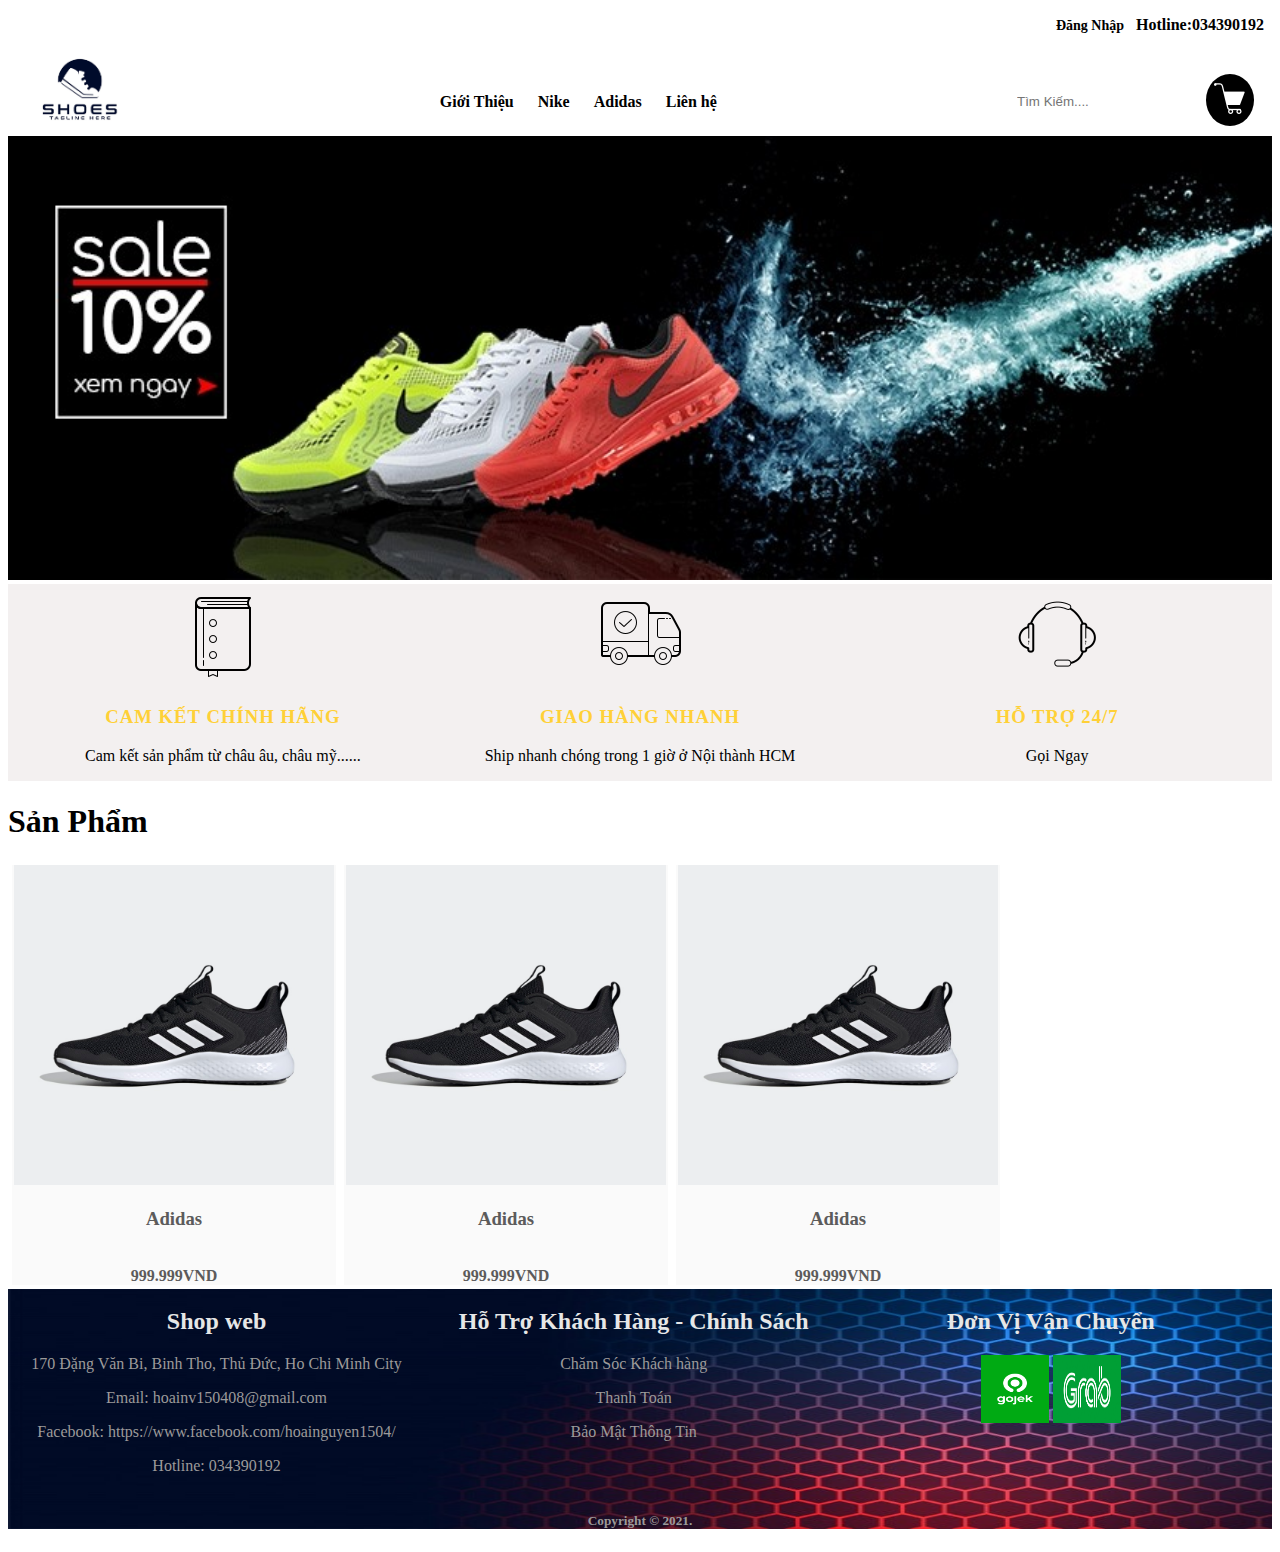
<file: index.html>
<!DOCTYPE html>
<html lang="en">
<head>
    <meta charset="UTF-8">
    <meta http-equiv="X-UA-Compatible" content="IE=edge">
    <meta name="viewport" content="width=device-width, initial-scale=1.0">
    <title>Trang Chủ</title>
    <link rel="stylesheet" href="header-only.css">
    <link rel="stylesheet" href="index.css">
    <link rel="stylesheet" href="footer.css">
</head>
<body>
  <head>
      <div class="container">
        <div class="header-top">
            <a href="http://" target="_blank" rel="noopener noreferrer"><b>Đăng Nhập</b></a>
            <b> Hotline:034390192 </b>
        </div>
        <br><br>
        <div class="header-bottom">
            <div class="container">
                <div class="logo">
                   <a href="index.html"><img src="img/logo.png" alt=""></a>   
                </div>
                <div class="menu-nav">
                    <ul>
                        <li><a href="index.html"><b>Giới Thiệu</b></a></li>
                        <li><a href="index.html"><b>Nike</b></a>
                        <ul>
                            <li><a href="index.html">Nam</a></li>
                            <li><a href="index.html">Nữ</a></li>
                        </ul></li>
                        <li><a href="index.html"><b>Adidas</b></a>
                            <ul>
                                <li><a href="index.html">Nam</a></li>
                                <li><a href="index.html">Nữ</a></li>
                            </ul></li>
                        <li><a href="contact.html"><b>Liên hệ</b></a></li>

                    </ul>
                </div>
                <div class="search-cart">
                    <form action="#" method="get">
                    <input type="text" name="" id="" placeholder="Tìm Kiếm....">
                    </form>
                    <div class="dropdown-cart">
                        <a href="cart.html"><img src="img/cart.png" alt="Cart"></a>
                        <div class="dropdown-cart-content">
                            <div class="dropdown-cart-content-item">
                                <div class="dropdown-cart-content-item-img">
                                    <img src="img/adidas.jpg" alt="Adidas" width="60px" height="60px">
                                </div>
                                <div class="dropdown-cart-content-item-infor">
                                    <b>Adidas  <button style="float: right; background: none; border-radius: 50%;"  type="submit"><img src="img/clear.png" width = "12" height = "12"  alt="Clear"></button></b>
                                    <div> <b>Size Giày: 39</b></div>
                                    <div style="float: right;">Số Lượng: <b>1</b></div>
                                    <div style="float: right;">Tỗng Tiền: <b>9.66</b></div>   
                                </div>
                                <div class="dropdown-cart-content-item-submit">
                                    <a href=""><b>GIỎ HÀNG</b></a>
                                </div>
                        </div>
                    </div>
                </div>
            </div>
        </div>
        </div>
      </div>
  </head>
  <main>
        <div class="banner">
        <img src="img/banner-1.jfif" alt="Banner" width="100%">
      </div>
      <div class="x-container">
        <div>
            <img src="img/CKCT.png" alt="CKCT">
            <h3><b>CAM KẾT CHÍNH HÃNG</b></h3>
            <p>Cam kết sản phẩm từ châu âu, châu mỹ......</p>
        </div>
        <div>
            <img src="img/shipped.png" alt="Shiper">
            <h3><b>GIAO HÀNG NHANH</b></h3>
            <p>Ship nhanh chóng trong 1 giờ ở Nội thành HCM</p>
        </div>
        <div>  
            <img src="img/support.png" alt="Support">
            <h3><b>HỖ TRỢ 24/7</b></h3>
            <p>Gọi Ngay</p></div>
      </div>
    </div>
     <div class="product">
        <h1>Sản Phẩm</h1>
        <div class="product-item">
            <div class="item">
                <a href="">
                    <img src="img/adidas-1.jpg" alt="adidas" width="320px" height="">
                   <br>
                    <h3>Adidas</h3> 
                    <br>
                    <b>999.999VND</b>
                </a>
            </div>
            <div class="item">
                <a href="">
                    <img src="img/adidas-1.jpg" alt="adidas" width="320px" height="">
                   <br>
                    <h3>Adidas</h3> 
                    <br>
                    <b>999.999VND</b>
                </a>
            </div>
            <div class="item">
                <a href="">
                    <img src="img/adidas-1.jpg" alt="adidas" width="320px" height="">
                   <br>
                    <h3>Adidas</h3> 
                    <br>
                    <b>999.999VND</b>
                </a>
            </div>
        </div>
     </div>
    </main>
  <footer>
      <div class="footer" >
          <div class="fot-container">
             <div>
                <h2><b>Shop web</b></h2>
                <p>170 Đặng Văn Bi, Binh Tho, Thủ Đức, Ho Chi Minh City</p>
                <p>Email: hoainv150408@gmail.com</p>
                <p>Facebook: https://www.facebook.com/hoainguyen1504/</p>
                <p>Hotline: 034390192</p>
            </div> 
             <div>
                <h2><b>Hỗ Trợ Khách Hàng - Chính Sách</b></h2>
                <p>Chăm Sóc Khách hàng</p>
                <p>Thanh Toán</p>
                <p>Bảo Mật Thông Tin</p>
               
            </div> 
            <div>
               <h2><b>Đơn Vị Vận Chuyển</b></h2>
            <img src="img/logogojek.jpg" alt="Logo" width="68px" height="68">
            <img src="img/logograb.jpg" alt="Logo" width="68px" height="68">
            </div> 
            
          </div>
          <h5 style="color: rgb(156, 154, 154);text-align: center;">Copyright © 2021.</h5>
      </div>
  </footer>
</body>
</html>
</file>
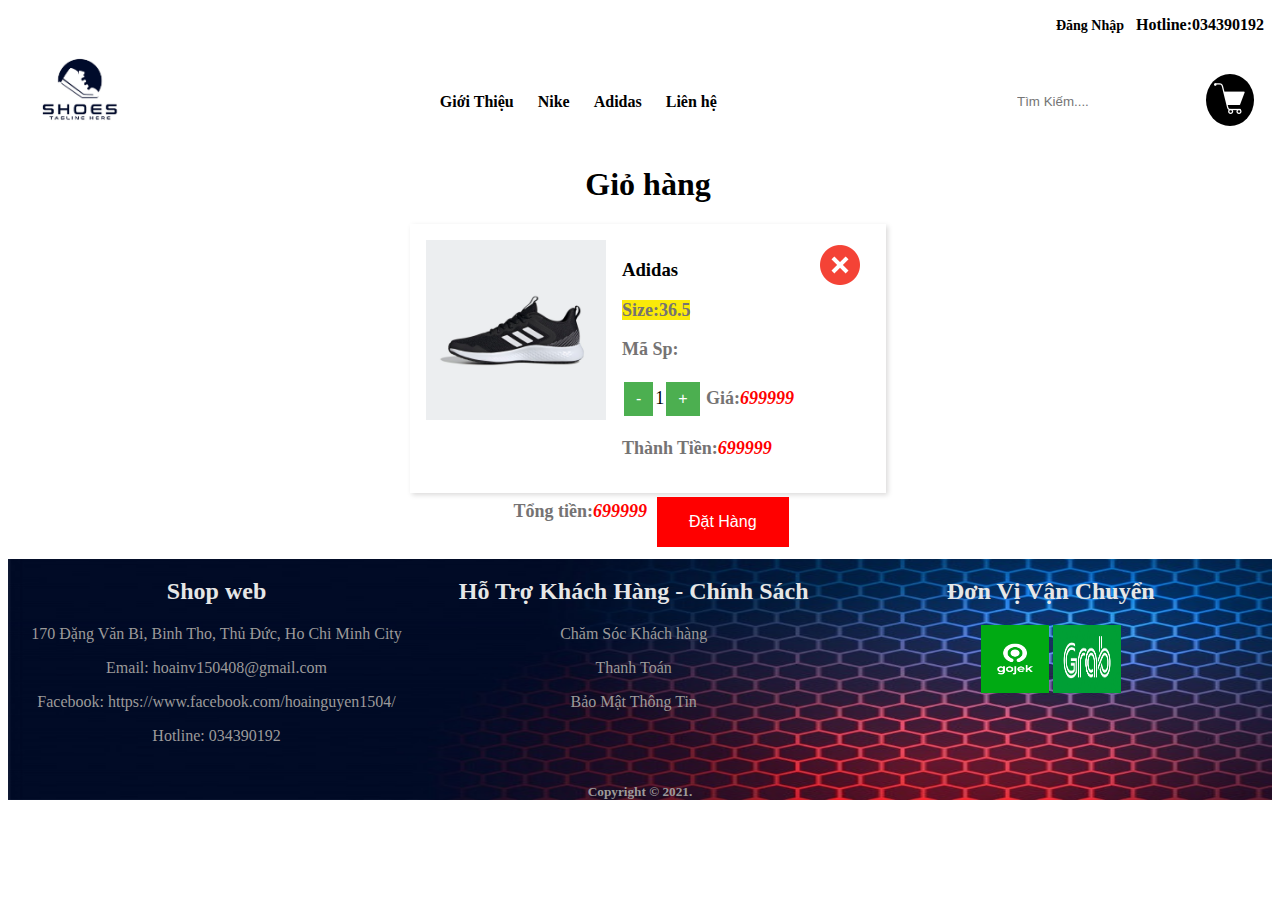
<file: cart.html>
<!DOCTYPE html>
<html lang="en">
<head>
    <meta charset="UTF-8">
    <meta http-equiv="X-UA-Compatible" content="IE=edge">
    <meta name="viewport" content="width=device-width, initial-scale=1.0">
    <title>Giỏ Hàng</title>
    <link rel="stylesheet" href="header-only.css">
    <link rel="stylesheet" href="cart.css">
    <link rel="stylesheet" href="footer.css">
</head>
<body>
  <head>
      <div class="container">
        <div class="header-top">
            <a href="http://" target="_blank" rel="noopener noreferrer"><b>Đăng Nhập</b></a>
            <b> Hotline:034390192 </b>
        </div>
        <br><br>
        <div class="header-bottom">
            <div class="container">
                <div class="logo">
                   <a href="index.html"><img src="img/logo.png" alt=""></a>   
                </div>
                <div class="menu-nav">
                    <ul>
                        <li><a href="index.html"><b>Giới Thiệu</b></a></li>
                        <li><a href="index.html"><b>Nike</b></a>
                        <ul>
                            <li><a href="index.html">Nam</a></li>
                            <li><a href="index.html">Nữ</a></li>
                        </ul></li>
                        <li><a href="index.html"><b>Adidas</b></a>
                            <ul>
                                <li><a href="index.html">Nam</a></li>
                                <li><a href="index.html">Nữ</a></li>
                            </ul></li>
                        <li><a href="contact.html"><b>Liên hệ</b></a></li>

                    </ul>
                </div>
                <div class="search-cart">
                    <form action="#" method="get">
                    <input type="text" name="" id="" placeholder="Tìm Kiếm....">
                    </form>
                    <div class="dropdown-cart">
                        <a href="cart.html"><img src="img/cart.png" alt="Cart"></a>
                        <div class="dropdown-cart-content">
                            <div class="dropdown-cart-content-item">
                                <div class="dropdown-cart-content-item-img">
                                    <img src="img/adidas.jpg" alt="Adidas" width="60px" height="60px">
                                </div>
                                <div class="dropdown-cart-content-item-infor">
                                    <b>Adidas  <button style="float: right; background: none; border-radius: 50%;"  type="submit"><img src="img/clear.png" width = "12" height = "12"  alt="Clear"></button></b>
                                    <div> <b>Size Giày: 39</b></div>
                                    <div style="float: right;">Số Lượng: <b>1</b></div>
                                    <div style="float: right;">Tỗng Tiền: <b>9.66</b></div>   
                                </div>
                                <div class="dropdown-cart-content-item-submit">
                                    <a href="cart.html"><b>GIỎ HÀNG</b></a>
                                </div>
                        </div>
                    </div>
                </div>
            </div>
        </div>
        </div>
      </div>
  </head>
  <main>
     <div class="cart-container">
         <div>
            <h1>Giỏ hàng</h1>
         </div>
         <div class="cart-info">
            <div>
                 <img src="img/adidas-1.jpg" alt="Adidas" width="180px">
            </div>
            <div>
                <h3><b>Adidas</b></h3>
               <p> <span style="background-color: rgb(250, 234, 10);"><b>Size:36.5</b></span></p>
               <p><span style="color: rgb(87, 88, 88);"><b>Mã Sp:</b></span></p>
                <p><button>-</button>1<button>+</button> <b>Giá:<i>699999</i></b></p>
                <p><b>Thành Tiền:<i>699999</i></b></p>
            </div>
            <div>
                <button style="display: block; outline: none; border-radius: 9px; border: none; background-color: white;"><img src="/img/cancel.png" alt="cancel"></button>
            </div>
        </div>
        <div >
                <div class="cart-total">
                    <div>
                        <b>Tổng tiền:<i>699999</i></b>
        
                    </div>
                    <div class="cart-submit">
                        <button type="submit">Đặt Hàng</button>
                    </div>
                </div>
        </div>
     </div>
    </main>
  <footer>
      <div class="footer" >
          <div class="fot-container">
             <div>
                <h2><b>Shop web</b></h2>
                <p>170 Đặng Văn Bi, Binh Tho, Thủ Đức, Ho Chi Minh City</p>
                <p>Email: hoainv150408@gmail.com</p>
                <p>Facebook: https://www.facebook.com/hoainguyen1504/</p>
                <p>Hotline: 034390192</p>
            </div> 
             <div>
                <h2><b>Hỗ Trợ Khách Hàng - Chính Sách</b></h2>
                <p>Chăm Sóc Khách hàng</p>
                <p>Thanh Toán</p>
                <p>Bảo Mật Thông Tin</p>
               
            </div> 
            <div>
               <h2><b>Đơn Vị Vận Chuyển</b></h2>
            <img src="img/logogojek.jpg" alt="Logo" width="68px" height="68">
            <img src="img/logograb.jpg" alt="Logo" width="68px" height="68">
            </div> 
            
          </div>
          <h5 style="color: rgb(156, 154, 154);text-align: center;">Copyright © 2021.</h5>
      </div>
  </footer>
</body>
</html>
</file>
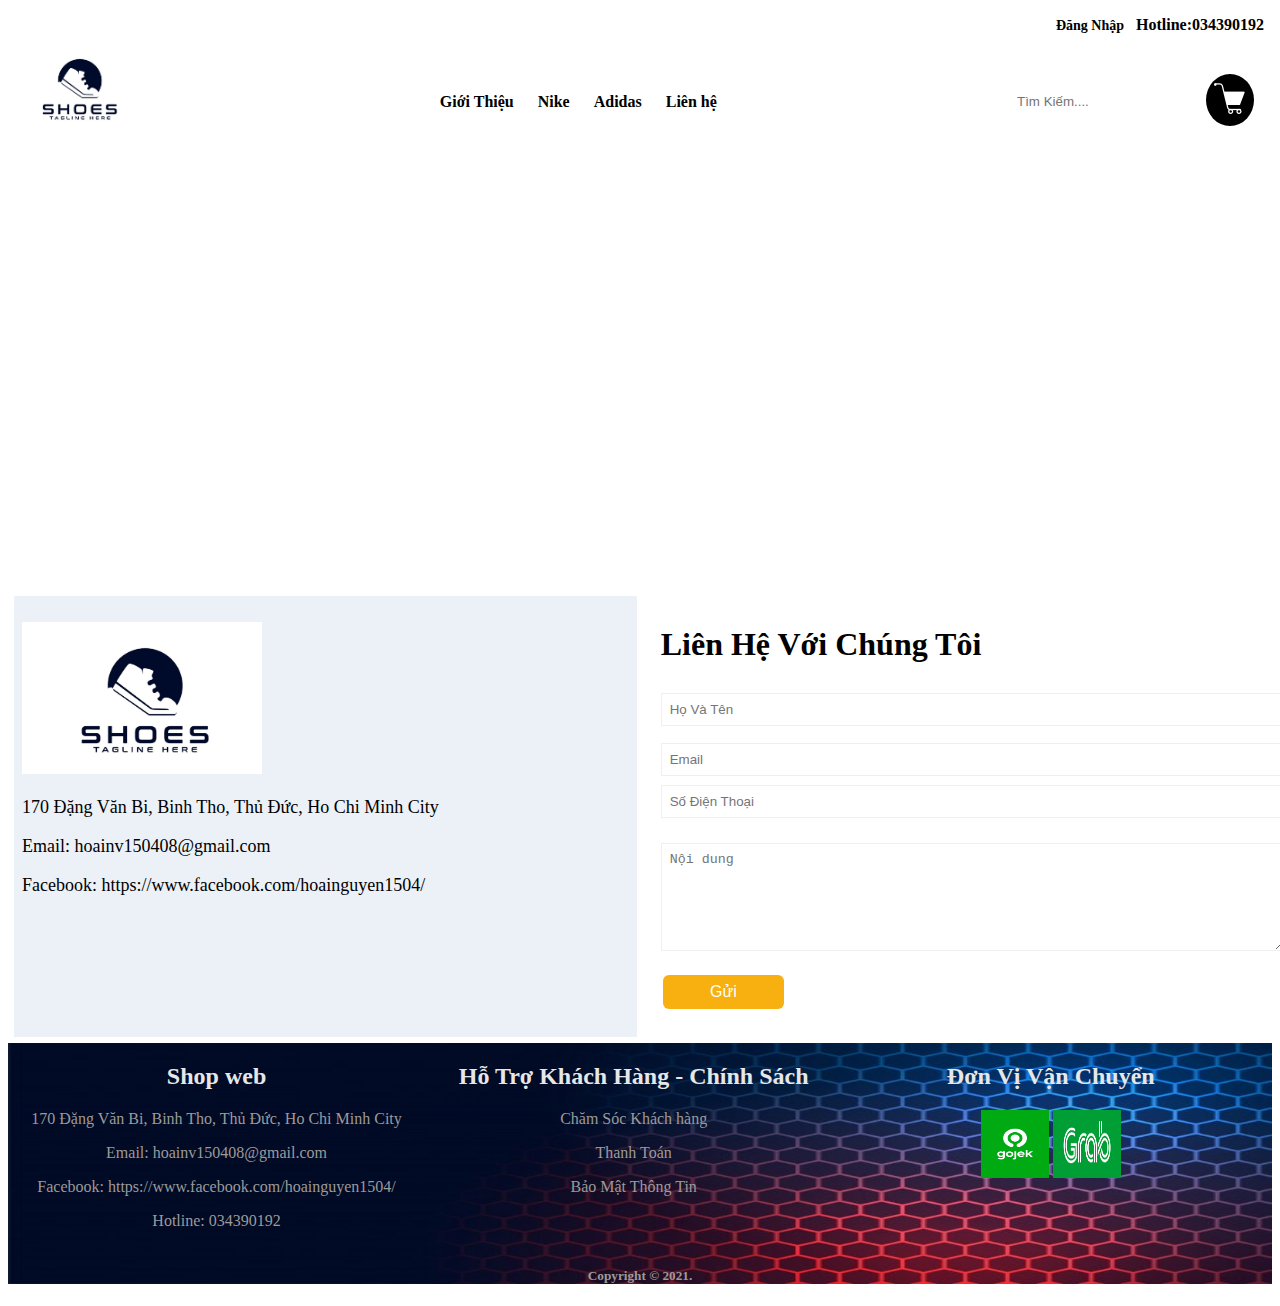
<file: contact.html>
<!DOCTYPE html>
<html lang="en">
<head>
    <meta charset="UTF-8">
    <meta http-equiv="X-UA-Compatible" content="IE=edge">
    <meta name="viewport" content="width=device-width, initial-scale=1.0">
    <title>Liên Hệ</title>
    <link rel="stylesheet" href="header-only.css">
    <link rel="stylesheet" href="contact.css">
    <link rel="stylesheet" href="footer.css">
</head>
<body>
  <head>
      <div class="container">
        <div class="header-top">
            <a href="http://" target="_blank" rel="noopener noreferrer"><b>Đăng Nhập</b></a>
            <b> Hotline:034390192 </b>
        </div>
        <br><br>
        <div class="header-bottom">
            <div class="container">
                <div class="logo">
                   <a href="index.html"><img src="img/logo.png" alt=""></a>   
                </div>
                <div class="menu-nav">
                    <ul>
                        <li><a href="index.html"><b>Giới Thiệu</b></a></li>
                        <li><a href="index.html"><b>Nike</b></a>
                        <ul>
                            <li><a href="index.html">Nam</a></li>
                            <li><a href="index.html">Nữ</a></li>
                        </ul></li>
                        <li><a href="index.html"><b>Adidas</b></a>
                            <ul>
                                <li><a href="index.html">Nam</a></li>
                                <li><a href="index.html">Nữ</a></li>
                            </ul></li>
                        <li><a href="contact.html"><b>Liên hệ</b></a></li>

                    </ul>
                </div>
                <div class="search-cart">
                    <form action="#" method="get">
                    <input type="text" name="" id="" placeholder="Tìm Kiếm....">
                    </form>
                    <div class="dropdown-cart">
                        <a href="cart.html"><img src="img/cart.png" alt="Cart"></a>
                        <div class="dropdown-cart-content">
                            <div class="dropdown-cart-content-item">
                                <div class="dropdown-cart-content-item-img">
                                    <img src="img/adidas.jpg" alt="Adidas" width="60px" height="60px">
                                </div>
                                <div class="dropdown-cart-content-item-infor">
                                    <b>Adidas  <button style="float: right; background: none; border-radius: 50%;"  type="submit"><img src="img/clear.png" width = "12" height = "12"  alt="Clear"></button></b>
                                    <div> <b>Size Giày: 39</b></div>
                                    <div style="float: right;">Số Lượng: <b>1</b></div>
                                    <div style="float: right;">Tỗng Tiền: <b>9.66</b></div>   
                                </div>
                                <div class="dropdown-cart-content-item-submit">
                                    <a href="cart.html"><b>GIỎ HÀNG</b></a>
                                </div>
                        </div>
                    </div>
                </div>
            </div>
        </div>
        </div>
      </div>
  </head>
  <main>
     <div class="contact-container">
         <div>
            <iframe src="https://www.google.com/maps/embed?pb=!1m18!1m12!1m3!1d3918.5286337740595!2d106.75841131462319!3d10.847338992273464!2m3!1f0!2f0!3f0!3m2!1i1024!2i768!4f13.1!3m3!1m2!1s0x317527a3143fdf13%3A0x9208018742ea4150!2zMTcwIMSQ4bq3bmcgVsSDbiBCaSwgQsOsbmggVGjhu40sIFRo4bunIMSQ4bupYywgVGjDoG5oIHBo4buRIEjhu5MgQ2jDrSBNaW5oLCBWaeG7h3QgTmFt!5e0!3m2!1svi!2s!4v1632135891261!5m2!1svi!2s" width="600" height="450" style="border:0; width: 100%;" loading="lazy" allow="fullscreen"></iframe>
         </div>
         <div class="contact-infor">
             <div class="contact-about">
                <p><img src="/img/logo.png" alt="Logo" width="240"></p>
                <p>170 Đặng Văn Bi, Binh Tho, Thủ Đức, Ho Chi Minh City</p>
                <p>Email: hoainv150408@gmail.com</p>
                <p>Facebook: https://www.facebook.com/hoainguyen1504/</p>
               
             </div>
             <div class="contact-form">
                 <h1><b>Liên Hệ Với Chúng Tôi</b></h1>
                <form action="#" method="get">
                    <p style="margin-bottom:-8px ;"> <input type="text" name="" id="" placeholder="Họ Và Tên"></p>
                    <p><input type="email" name="" id="" placeholder="Email"> <input type="tel" name="" id="" placeholder="Số Điện Thoại"></p>
                    <p><textarea name="" id="" cols="30" rows="6" placeholder="Nội dung"></textarea></p>
                    <p><button type="submit">Gửi</button></p>
                </form>
             </div>
         </div>
     </div>
    </main>
  <footer>
      <div class="footer" >
          <div class="fot-container">
             <div>
                <h2><b>Shop web</b></h2>
                <p>170 Đặng Văn Bi, Binh Tho, Thủ Đức, Ho Chi Minh City</p>
                <p>Email: hoainv150408@gmail.com</p>
                <p>Facebook: https://www.facebook.com/hoainguyen1504/</p>
                <p>Hotline: 034390192</p>
            </div> 
             <div>
                <h2><b>Hỗ Trợ Khách Hàng - Chính Sách</b></h2>
                <p>Chăm Sóc Khách hàng</p>
                <p>Thanh Toán</p>
                <p>Bảo Mật Thông Tin</p>
               
            </div> 
            <div>
               <h2><b>Đơn Vị Vận Chuyển</b></h2>
            <img src="img/logogojek.jpg" alt="Logo" width="68px" height="68">
            <img src="img/logograb.jpg" alt="Logo" width="68px" height="68">
            </div> 
            
          </div>
          <h5 style="color: rgb(156, 154, 154);text-align: center;">Copyright © 2021.</h5>
      </div>
  </footer>
</body>
</html>
</file>
<file: header-only.css>
.header-top
{
   
    margin-top: 0;
    padding: 8px;
    float: right;
   
    
}
.header-top a
{
    margin-right: 8px;
    text-decoration: none;
    font-size: 14px;
    color: black;
}
.header-top a:hover
{
    color: rgb(38, 145, 245);
    box-shadow: 1px aqua ;
}
.header-bottom
{
    background-color: white;
    /* padding: 8px`; */
    margin-left: auto;
    margin-right: auto;
    /* box-shadow: 10px 2px 5px #aaaaaa; */
    position: sticky;
    /* z-index: 1; */
}
.header-bottom .container
{
    display: flex;
    align-items: center;
    justify-content: space-between;
}
.header-bottom>.container>.logo img
{   
    max-width: 164px;
    width: 100%;
  
}
.menu-nav
{
    width: 80%;
    padding-top: 24px;
    
}
.menu-nav>ul>li
{
   list-style-type: none;
   text-align: center;
   display: inline-block;
   position: relative;
}
.menu-nav>ul>li>a
{
    text-size-adjust: inherit;
    text-shadow: none;
    color: black;
    display: block;
    text-decoration: none;
    padding: 0px 10px;
    line-height: 40px;
}
.menu-nav>ul
{
    padding: 0px;
    margin: 0px;
    list-style: none;
    border-radius: 3px;
    text-align: center;
}
.menu-nav>ul>li>a:hover
{
    background: rgb(243, 243, 69);
  
    box-shadow: 0px;
    color: aliceblue;
    border-radius: 8px;
 
}

.menu-nav ul ul
{
    position: absolute;
        
    display: none;
    padding: 0px;
    margin: 0px;
    list-style: none;
    border-radius: 3px;
    width: 128px;
    background: rgb(253, 253, 253);
    box-shadow: 0px 0px 1px gray;

}
.menu-nav ul ul a
{
    display: block;
    line-height: 30px;
    color: rgb(0, 0, 0);
    text-decoration: none;
    font-size: 15px;
    padding: 10px;
    text-align: left;
}
.menu-nav>ul>li:hover>ul
{
    display: block;
}
.menu-nav ul ul a:hover
{
  background-color: rgb(248, 240, 240);
}
.search-cart
{
    margin-right: 18px;
    max-width: fit-content;
    width: 100%;
    align-items: center;
    margin-top: 8px;
}
.search-cart>form
{
    vertical-align: top;
    position: relative;
    display: inline-block;
    align-items: center;
    margin-top: 24px;
    
}
.search-cart>form>input
{
    border: none;
    padding-left: 12px;
    outline: none;
    padding: 8px;
}
.search-cart .dropdown-cart
{
    vertical-align: top;
    position: relative;
    display: inline-block;
    background-color: black;
    border-radius: 50%;
    margin-top: 12px;
    padding: 8px;
}
.search-cart .dropdown-cart:hover
{
    background: rgb(243, 243, 69);
    
}
.search-cart .dropdown-cart .dropdown-cart-content
{
  display: none;
  position: absolute;
  background-color: #2e2c2c;
  min-width: 240px;
  box-shadow: 0px 4px 8px 0px rgba(206, 202, 202, 0.2);
  padding: 12px 16px;
  z-index: 1;
  left: auto;
  right: 0;
}
.dropdown-cart:hover .dropdown-cart-content
{
    display: block;
    display: flex;
    flex-direction: column;
    position: absolute;
}
.dropdown-cart:hover .dropdown-cart-content .dropdown-cart-content-item-img
{
    display: block;
    position: relative;
    float: left;
    width: 60px;
    height: 60px;
    border-radius: 4px;
}
.dropdown-cart-content-item-infor
{
    /* display: block; */
  
   color: rgb(247, 121, 121);
    margin-left: 80px;
}
.dropdown-cart-content-item-submit
{
    margin-top: 12px;
    margin-left: -16px;
    margin-right: -16px;
    clear: both;
    text-align: center;
    padding: 12px;
    background: rgb(243, 243, 69);
}
.dropdown-cart-content-item-submit>a
{
    text-decoration: none;
    font-size: 18;
    color: aliceblue;
    list-style: none;
    letter-spacing: 4px ;
}
.dropdown-cart-content-item-submit>a:hover
{
  
    color: rgb(247, 121, 121);
}
</file>
<file: index.css>
main
{
  width: 100%;
}
.banner
{
  width: 100%;
  /* height: 100px; */

}
.x-container
{
  min-width: 1000px;
  display: flex;
  width: 100%;
  /* height: 300px; */
  background-color: rgb(243, 240, 240);
  align-items: center;
  justify-content: center;
}
.x-container>div
{
  width: 33%;
  
  text-align: center;
}
.x-container>div>h3
{
  color: rgb(255, 208, 55);
  letter-spacing: 1px;
}
.product-item
{
  display: flex;
  flex-wrap: wrap;

}
.product-item>div
{
  background-color: rgb(250, 250, 250);
  width: 324px;
  height: auto;
  text-align: center;
  margin: 4px;
  box-sizing: border-box;
}
.product-item>div a
{
  text-decoration: none;
  color: rgb(92, 91, 91);
}
.product-item>div:hover
{
  border: 1px solid rgb(124, 124, 123);
  box-shadow: inset;
}
.product-item>div>a>h3:hover
{
  color: yellow;
}
</file>
<file: footer.css>
.fot-container
{
    display: flex;
    flex-wrap: wrap;
    text-align: center;
    width: 100%;
}
.fot-container>div
{
    width: 33%;
    color: rgb(156, 154, 154);
}

.footer
{
    background-image: url('img/bg-fot.jpg');
    background-repeat: no-repeat;
    width: 100%;
    background-size: 100% 100%;

}
.fot-container>div>h2
{
    color: rgb(230, 231, 231);
}
</file>
<file: cart.css>
.cart-container
{
    display: flex;
    flex-direction:column ;
    align-items: center;
    width: 100%;
    padding: 8px;
    /* box-shadow: 10px 2px 5px #ca4d4d; */
}
.cart-info
{
    display: flex;
    flex-wrap: wrap;
    padding: 8px;
    box-shadow: 2px 2px 5px #dbdada; 
}
.cart-info>div
{
    padding: 8px;
}
.cart-info>div>p
{
    font-size: large;
}
.cart-info>div>p>button
{
    background-color: #4CAF50;
  border: none;
  color: white;
  padding: 8px 12px;
  text-align: center;
  text-decoration: none;
  display: inline-block;
  font-size: 16px;
  margin: 4px 2px;
  cursor: pointer;
}
.cart-info>div>p>button:hover
{
    color: red;
    border: 1px solid #4CAF50;
    background-color: wheat;
    text-decoration: none;
}
.cart-total
{
    display: flex;
    width: 100%;
}
.cart-info>div>p b 
{
    color: rgb(117, 115, 115);
    font-size: large;
}
.cart-info>div>p b i
{
    color: red;
}
.cart-total>div>b
{
    padding: 8px;
    float: left;
    height: fit-content;
    color: rgb(117, 115, 115);
    font-size: large;
    text-align: center;
}
.cart-total>div>b>i
{
    color: red;
}
.cart-total button
{
    background-color: #ff0000; /* Green */
    border: none;
    color: white;
    padding: 16px 32px;
    text-align: center;
    text-decoration: none;
    display: inline-block;
    font-size: 16px;
    margin: 4px 2px;
    transition-duration: 0.4s;
    cursor: pointer;
}
.cart-total button:hover {
    background-color: #ffffff;
    color: rgb(255, 0, 0);
    border: 1px solid red;
  }
.cart-info>div img :hover
{
    border: 1px solid blue;
}
</file>
<file: contact.css>
.contact-container
{
    display: flex;
    flex-direction: column;
    margin: 6px;
    width: 100%;
}
.contact-infor
{
    display: flex;
    flex-wrap: wrap;
    width: 100%;
  
}
.contact-about
{
    width: 48%;
    background-color: rgb(236, 241, 248);
    font-size: large;
    padding: 8px;
    margin-right: 8px;
}
.contact-form
{
    margin-left: 8px;
    width: 48%;
    padding: 8px;
}
.contact-form input 
{
    margin-top: 9px;
    border: 1px solid rgb(240, 239, 239); 
    width: 100%;
    padding: 8px;
    outline: none;
}
.contact-form input:focus
{
    border: 1px solid rgb(236, 248, 125);
}
.contact-form textarea
{
    margin-top: 9px;
    border: 1px solid rgb(240, 239, 239); 
    width: 100%;
    padding: 8px;
    outline: none;
}
.contact-form textarea:focus
{
    border: 1px solid rgb(236, 248, 125);
}
.contact-form button
{
    background-color: rgb(248, 175, 16);
    border: none;
    color: white;
    padding: 8px 12px;
    text-align: center;
    text-decoration: none;
    display: inline-block;
    font-size: 16px;
    margin: 4px 2px;
    cursor: pointer;
    border-radius: 6px;
    width: 20%;

}
.contact-form button:hover
{
    color: red;
    border: 1px solid #4CAF50;
    background-color: white;
    text-decoration: none;
}
</file>
